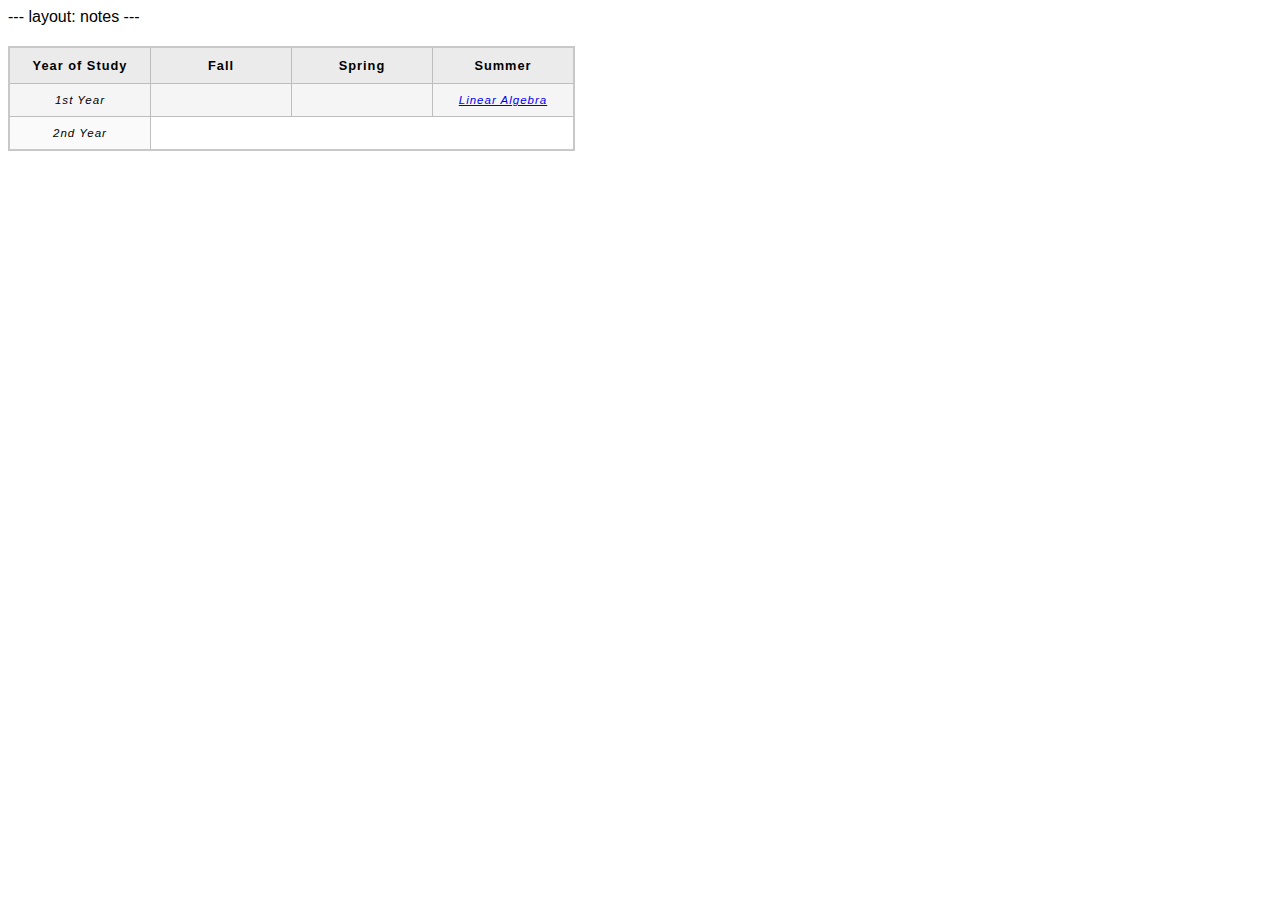
<file: notes/index.html>
---
layout: notes 
---
<head>
    <link href="minimal-table.css" rel="stylesheet" type="text/css">
</head>

 <style>
        tbody {
          font-size: 90%;
          font-style: italic;
        }

        tfoot {
          font-weight: bold;
        }
        .tbl { overflow-x: auto; }
th, td { min-width: 100px; }
    </style>
    <!-- 
        .tbl { overflow-x: scroll; } -->
  </head>
<div style="margin-top: 20px; margin-bottom: 20px" class="ui text container">
  <body>
    <div class="tbl">
      <table>
        <thead>
          <tr>
            <th>Year of Study</th>
            <th>Fall</th>
            <th>Spring</th>
            <th>Summer</th>
          </tr>
        </thead>
        <tbody>
        <!-- First Year -->
          <tr>
            <td rowspan="4">1st Year</td>
            <td></td>
            <td></td>
            <td><a href="linear">Linear Algebra</a></td>
          </tr>
          <tr>
          </tr>
          <tr>
          </tr>
          <tr>
          </tr>
          <tr>
          </tr>
          <!-- Second Year -->
          <tr>
            <td rowspan="4">2nd Year</td>
          </tr>
          <tr>
          </tr>
          <tr>
          </tr>
          <tr>
          </tr>
          <tr>
          </tr>
        </tbody>
    </table>
    </div>

  </body>
</div>
</file>
<file: notes/minimal-table.css>
html {
  font-family: sans-serif;
}

table {
  border-collapse: collapse;
  border: 2px solid rgb(200,200,200);
  letter-spacing: 1px;
  font-size: 0.8rem;
}

td, th {
  border: 1px solid rgb(190,190,190);
  padding: 10px 20px;
}

th {
  background-color: rgb(235,235,235);
}

td {
  text-align: center;
}

tr:nth-child(even) td {
  background-color: rgb(250,250,250);
}

tr:nth-child(odd) td {
  background-color: rgb(245,245,245);
}

caption {
  padding: 10px;
}
</file>
